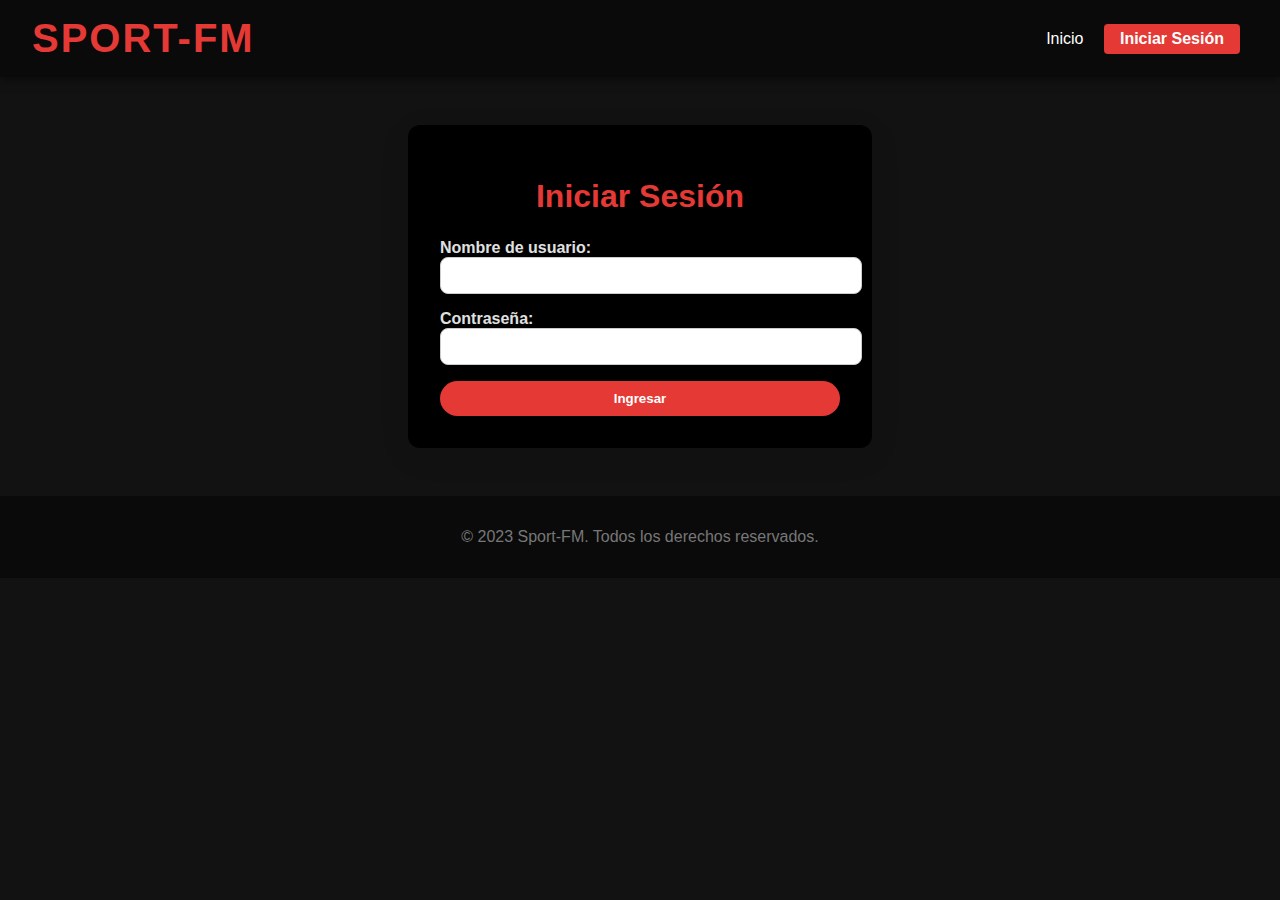
<file: Sport FM V4/login.html>
<!DOCTYPE html>
<html lang="es">
<head>
    <meta charset="UTF-8">
    <title>Iniciar Sesión - Sport-FM</title>
    <link rel="stylesheet" href="styles.css">
    <style>
        .login-container {
            max-width: 400px;
            margin: 3rem auto;
            background: #000000;
            border-radius: 12px;
            padding: 2rem;
            box-shadow: 0 8px 32px rgba(0,0,0,0.08);
        }
        .login-title {
            color: #e53935;
            text-align: center;
            margin-bottom: 1.5rem;
        }
        .login-form label {
            font-weight: bold;
        }
        .login-form input[type="text"],
        .login-form input[type="password"] {
            width: 100%;
            padding: 10px;
            margin-bottom: 1rem;
            border-radius: 8px;
            border: 1px solid #ccc;
        }
        .login-form button {
            background: #e53935;
            color: #fff;
            border: none;
            border-radius: 20px;
            padding: 10px 28px;
            font-weight: bold;
            cursor: pointer;
            width: 100%;
            transition: background 0.2s;
        }
        .login-form button:hover {
            background: #b71c1c;
        }
    </style>
</head>
<body>
    <header>
        <nav>
            <div class="logo">SPORT-FM</div>
            <div class="nav-links">
                <a href="index.php">Inicio</a>
                <a href="login.php" class="active">Iniciar Sesión</a>
            </div>
        </nav>
    </header>
    <div class="login-container">
        <h1 class="login-title">Iniciar Sesión</h1>
        <form class="login-form" action="login.php" method="post">
            <label for="nombre">Nombre de usuario:</label>
            <input type="text" id="nombre" name="nombre" required>
            
            <label for="password">Contraseña:</label>
            <input type="password" id="password" name="password" required>
            
            <button type="submit">Ingresar</button>
        </form>
    </div>
    <footer>
        <p>&copy; 2023 Sport-FM. Todos los derechos reservados.</p>
    </footer>
</body>
</html>
</file>
<file: Sport FM V4/styles.css>
:root {
    --dark-bg: #121212;
    --darker-bg: #0a0a0a;
    --text-color: #e0e0e0;
    --accent-color: #e53935;
    --gray-box: #2d2d2d;
    --light-gray: #424242;
}

body {
    font-family: 'Arial', sans-serif;
    margin: 0;
    padding: 0;
    background-color: var(--dark-bg);
    color: var(--text-color);
}

header {
            background-color: var(--darker-bg);
            padding: 1rem 2rem;
            box-shadow: 0 2px 10px rgba(0, 0, 0, 0.5);
            position: sticky;
            top: 0;
            z-index: 100;
        }

nav {
    display: flex;
    justify-content: space-between;
    align-items: center;
}

nav a {
    color: var(--text-color);
    text-decoration: none;
    margin: 0 15px;
    transition: color 0.3s;
}

nav a:hover {
    color: var(--accent-color);
}

/* Logo más grande y rojo */
.logo {
    font-size: 2.5rem;
    color: #e53935;
    font-weight: bold;
    letter-spacing: 2px;
}

/* Botón de navegación activo en rojo */
.nav-links a.active {
    color: #fff;
    background: #e53935;
    border-radius: 4px;
    padding: 6px 16px;
    font-weight: bold;
}

/* Opcional: mejora visual para los enlaces */
.nav-links a {
    text-decoration: none;
    color: #ffffff;
    margin: 0 8px;
    transition: background 0.2s, color 0.2s;
    display: inline-flex;
    align-items: center;
}

/* Icono carrito */
.cart-icon {
    padding: 4px 8px;
    background: none;
    border: none;
    margin-left: 4px;
}

.cart-icon svg {
    display: inline-block;
    vertical-align: middle;
}

.cart-icon:hover svg path {
    fill: #b71c1c;
}

/* Barra de anuncio */
.anuncio-barra {
    width: 100%;
    background: #e53935;
    color: #fff;
    text-align: center;
    font-weight: bold;
    font-size: 1rem;
    padding: 4px 0;
    letter-spacing: 1px;
}

.hero {
    background: linear-gradient(rgba(0, 0, 0, 0.7), rgba(0, 0, 0, 0.7)), url('/public/pag-princ/index.png');
    background-size: cover;
    background-position: center;
    height: 60vh;
    display: flex;
    flex-direction: column;
    justify-content: center;
    align-items: center;
    text-align: center;
    padding: 0 20px;
    margin: 32px 0 24px 0;
}

.welcome-message {
    text-align: center;
    color: var(--accent-color);
    margin-bottom: 1.5rem;
    padding: 10px;
    background-color: rgba(198, 40, 40, 0.1);
    border-radius: 5px;
    border-left: 4px solid var(--accent-color);
    animation: fadeIn 0.5s ease-in-out;
}

@keyframes fadeIn {
    from { opacity: 0; transform: translateY(-10px); }
    to { opacity: 1; transform: translateY(0); }
}

.hero h1 {
    font-size: 3rem;
    margin-bottom: 1rem;
    color: white;
    text-shadow: 2px 2px 4px rgba(0, 0, 0, 0.5);
}

.hero p {
    font-size: 1.5rem;
    margin-bottom: 2rem;
    color: #ccc;
}

.btn {
    display: inline-block;
    background-color: var(--accent-color);
    color: white;
    padding: 12px 30px;
    border-radius: 5px;
    text-decoration: none;
    font-weight: bold;
    transition: background-color 0.3s, transform 0.2s;
}

.btn:hover {
    background-color: #c62828;
    transform: translateY(-2px);
}

/* Hero, productos destacados y grid */
.hero .btn {
    background: #e53935;
    color: #fff;
    padding: 10px 28px;
    border-radius: 4px;
    text-decoration: none;
    font-weight: bold;
    margin-top: 12px;
    display: inline-block;
}

.featured-products {
    padding: 4rem 2rem;
    max-width: 1200px;
    margin: 0 auto;
    max-width: 900px;
    margin: 0 auto 32px auto;
    text-align: center;
}

.featured-products h2 {
    text-align: center;
    font-size: 2.5rem;
    margin-bottom: 3rem;
    color: var(--accent-color);
    position: relative;
}

.featured-products h2::after {
    content: '';
    display: block;
    width: 100px;
    height: 3px;
    background-color: var(--accent-color);
    margin: 10px auto;
}

.image-grid {
    display: grid;
    grid-template-columns: repeat(6, 1fr);
    gap: 20px;
    margin-top: 30px;
    display: flex;
    flex-wrap: wrap;
    gap: 16px;
    justify-content: center;
}

.image-box {
    background: #232323;
    border-radius: 10px;
    padding: 18px 8px 20px 8px;
    margin: 10px;
    box-shadow: 0 2px 8px rgba(0,0,0,0.10);
    display: flex;
    flex-direction: column;
    align-items: center;
    min-height: 220px;
    justify-content: flex-start;
}

.image-box:hover {
    transform: translateY(-5px);
    box-shadow: 0 5px 15px rgba(229, 57, 53, 0.3);
}

.image-box img {
    max-width: 100%;
    max-height: 140px;
    object-fit: contain;
    margin-bottom: 10px;
}

.product-title {
    color: #fff !important;
    font-weight: bold !important;
    margin-bottom: 10px !important;
    font-size: 1.1rem !important;
    text-align: center !important;
    min-height: 40px !important;
}

.product-price {
    color: #e53935;
    font-size: 1.2rem;
    margin-top: auto; /* Empuja el precio al fondo del recuadro */
    margin-bottom: 0;
    font-weight: bold;
    text-align: center;
}

.product-price-outside {
    color: #e53935 !important;
    font-size: 1.2rem !important;
    font-weight: bold !important;
    margin-top: 8px !important;
    margin-bottom: 18px !important;
    text-align: center !important;
}

footer {
    background-color: var(--darker-bg);
    padding: 2rem;
    text-align: center;
    margin-top: 3rem;
}

footer p {
    margin: 0;
    color: #777;
}

/* Carrusel de rebajas */
.sale-carousel {
    margin: 40px auto 0 auto;
    max-width: 900px;
    text-align: center;
}

.carousel-container {
    position: relative;
    overflow: hidden;
    width: 100%;
    max-width: 800px;
    margin: 0 auto;
}

.carousel-track {
    display: flex;
    transition: transform 0.4s ease;
    gap: 24px;
}

.carousel-item {
    background: #fff;
    border-radius: 8px;
    box-shadow: 0 2px 8px rgba(0,0,0,0.07);
    min-width: 200px;
    max-width: 200px;
    padding: 16px 8px;
    margin: 0 8px;
    display: flex;
    flex-direction: column;
    align-items: center;
}

.carousel-item img {
    width: 120px;
    height: 120px;
    object-fit: contain;
    margin-bottom: 8px;
}

.product-title {
    font-weight: bold;
    margin: 4px 0 2px 0;
    color: #111 !important;
}

.old-price {
    text-decoration: line-through;
    color: #888;
    font-size: 0.95em;
    margin: 0;
}

.sale-price {
    color: #e53935;
    font-size: 1.2em;
    font-weight: bold;
    margin: 0;
}

.carousel-btn {
    position: absolute;
    top: 50%;
    transform: translateY(-50%);
    background: #e53935;
    color: #fff;
    border: none;
    border-radius: 50%;
    width: 36px;
    height: 36px;
    font-size: 1.5em;
    cursor: pointer;
    z-index: 2;
    transition: background 0.2s;
}

.carousel-btn:hover {
    background: #b71c1c;
}

.carousel-btn.prev {
    left: 0;
}

.carousel-btn.next {
    right: 0;
}

@media (max-width: 600px) {
    .carousel-item {
        min-width: 140px;
        max-width: 140px;
        padding: 8px 2px;
    }
    .carousel-btn {
        width: 28px;
        height: 28px;
        font-size: 1.1em;
    }
    .image-box img {
        width: 100px;
        height: 70px;
    }
}

/* Estilos responsivos */
@media (max-width: 1024px) {
    .image-grid {
        grid-template-columns: repeat(3, 1fr);
    }
}

@media (max-width: 768px) {
    .image-grid {
        grid-template-columns: repeat(2, 1fr);
    }
    
    .hero h1 {
        font-size: 2.5rem;
    }
    
    .hero p {
        font-size: 1.2rem;
    }
}

@media (max-width: 480px) {
    .image-grid {
        grid-template-columns: 1fr;
    }
    
    nav {
        flex-direction: column;
    }
    
    .nav-links {
        margin-top: 1rem;
    }
}

.banner-img {
    width: 100%;
    display: block;
    margin: 0 auto;
}

/* ...otros estilos globales... */

.register-container {
    max-width: 600px;
    margin: 3rem auto;
    padding: 2rem;
    background-color: var(--darker-bg);
    border-radius: 10px;
    box-shadow: 0 5px 15px rgba(0, 0, 0, 0.5);
    border: 1px solid var(--accent-color);
}

.register-container h1 {
    text-align: center;
    color: var(--accent-color);
    margin-bottom: 1.5rem;
}

.register-container p.intro {
    text-align: center;
    margin-bottom: 2rem;
    color: #aaa;
}

.form-grid {
    display: grid;
    grid-template-columns: 1fr 1fr;
    gap: 1.5rem;
}

.form-group {
    margin-bottom: 1.5rem;
}

.form-group.full-width {
    grid-column: span 2;
}

.form-group label {
    display: block;
    margin-bottom: 0.5rem;
    color: var(--text-color);
}

.form-group input, .form-group select {
    width: 100%;
    padding: 12px;
    background-color: var(--gray-box);
    border: 1px solid #444;
    border-radius: 5px;
    color: var(--text-color);
    font-size: 1rem;
}

.form-group input:focus, .form-group select:focus {
    outline: none;
    border-color: var(--accent-color);
}

.terms {
    display: flex;
    align-items: flex-start;
    margin-bottom: 1.5rem;
}

.terms input {
    margin-right: 10px;
    margin-top: 3px;
}

.terms label {
    color: #aaa;
    font-size: 0.9rem;
}

.terms label a {
    color: var(--accent-color);
    text-decoration: none;
}

.terms label a:hover {
    text-decoration: underline;
}

.register-btn {
    width: 100%;
    padding: 14px;
    background-color: var(--accent-color);
    color: white;
    border: none;
    border-radius: 5px;
    font-weight: bold;
    cursor: pointer;
    transition: background-color 0.3s;
    font-size: 1.1rem;
    margin-top: 0.5rem;
}

.register-btn:hover {
    background-color: #c62828;
}

.login-link {
    text-align: center;
    margin-top: 2rem;
    color: #aaa;
}

.login-link a {
    color: var(--accent-color);
    text-decoration: none;
}

.login-link a:hover {
    text-decoration: underline;
}

.btn-comprar {
    background: #e53935;
    color: #fff;
    border: none;
    border-radius: 4px;
    padding: 6px 16px;
    font-weight: bold;
    cursor: pointer;
    transition: background 0.2s;
}
.btn-comprar:hover {
    background: #b71c1c;
}

@media (max-width: 768px) {
    .form-grid {
        grid-template-columns: 1fr;
    }
    .form-group.full-width {
        grid-column: span 1;
    }
}

/* Estilos para los campos de contraseña */
.password-field {
    position: relative;
    width: 100%;
    display: flex;
    align-items: center;
}

.password-field input {
    width: 100%;
    padding: 12px;
    padding-right: 40px; /* Espacio para el botón */
    background-color: var(--gray-box);
    border: 1px solid #444;
    border-radius: 5px;
    color: var(--text-color);
    font-size: 1rem;
    transition: border-color 0.3s, box-shadow 0.3s;
}

.password-field input:focus {
    outline: none;
    border-color: var(--accent-color);
    box-shadow: 0 0 0 2px rgba(229, 57, 53, 0.1);
}

.toggle-password {
    position: absolute;
    right: 10px;
    top: 50%;
    transform: translateY(-50%);
    background: none;
    border: none;
    cursor: pointer;
    padding: 4px 8px;
    font-size: 1.2rem;
    opacity: 0.7;
    transition: opacity 0.2s;
    display: flex;
    align-items: center;
    justify-content: center;
    z-index: 2;
}

.toggle-password:hover {
    opacity: 1;
}

.toggle-password:focus {
    outline: none;
    opacity: 1;
}

.password-match-message {
    margin-top: 8px;
    font-size: 0.85rem;
    transition: color 0.3s;
    min-height: 1.2em;
}

.password-match-message.match {
    color: #4CAF50;
}

.password-match-message.no-match {
    color: #f44336;
}
</file>
